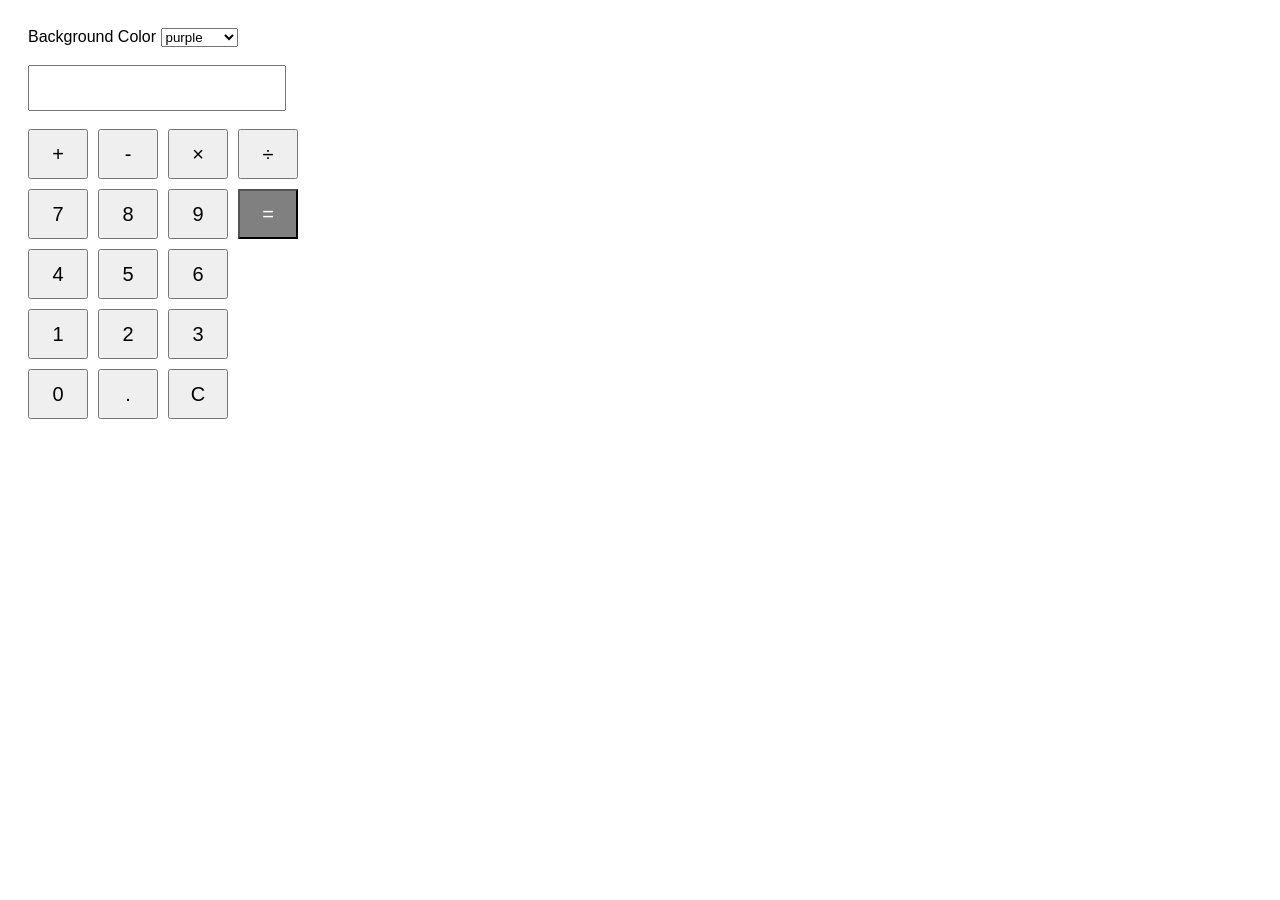
<file: index.html>
<!DOCTYPE html>
<html lang="en">

<head>
    <meta charset="UTF-8">
    <meta name="viewport" content="width=device-width, initial-scale=1.0">
    <title>Calculator</title>

    <link rel="stylesheet" href="style.css">
</head>

<body>

<label>Background Color</label>

<select id="bgColor">
    <option value="purple">purple</option>
    <option value="deeppink">deeppink</option>
    <option value="black">black</option>
    <option value="green">Green</option>
</select>

<br><br>

<input type="text" id="display" readonly>

<br><br>

<div class="calculator">

    <button data-op="+">+</button>
    <button data-op="-">-</button>
    <button data-op="*">×</button>
    <button data-op="/">÷</button>

    <button>7</button>
    <button>8</button>
    <button>9</button>

    <button>4</button>
    <button>5</button>
    <button>6</button>

    <button>1</button>
    <button>2</button>
    <button>3</button>

    <button>0</button>
    <button>.</button>
    <button id="clear">C</button>

    <button class="equal">=</button>

</div>

<script src="script.js"></script>

</body>
</html>
</file>
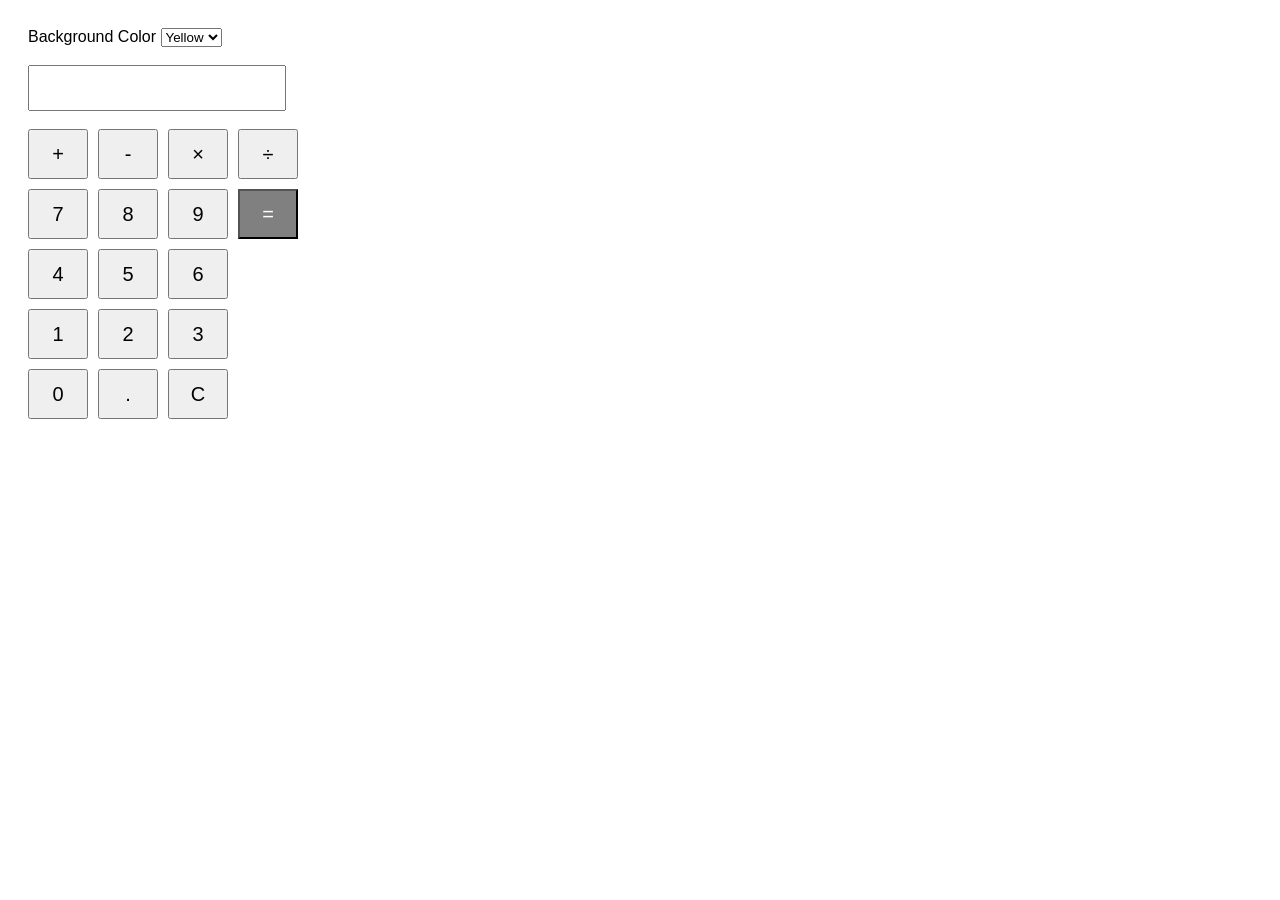
<file: calculator.html>
<!DOCTYPE html>
<html>
<head>
    <title>Calculator</title>

    <!-- Linking External CSS -->
    <link rel="stylesheet" href="style.css">
</head>

<body>

<label>Background Color</label>

<select id="bgColor">
    <option value="yellow">Yellow</option>
    <option value="blue">Blue</option>
    <option value="green">Green</option>
</select>

<br><br>

<input type="text" id="display" readonly>

<br><br>

<div class="calculator">

<button>+</button>
<button>-</button>
<button>×</button>
<button>÷</button>

<button>7</button>
<button>8</button>
<button>9</button>

<button>4</button>
<button>5</button>
<button>6</button>

<button>1</button>
<button>2</button>
<button>3</button>

<button>0</button>
<button>.</button>
<button>C</button>

<button class="equal">=</button>

</div>

<script src="script.js"></script>

</body>
</html>
</file>
<file: style.css>
body{
    font-family: Arial;
    padding:20px;
}

#display{
    width:250px;
    height:40px;
    font-size:20px;
}

.calculator{

display:grid;

grid-template-columns:repeat(4,60px);

gap:10px;

width:270px;

}

button{

height:50px;

font-size:20px;

cursor:pointer;

}

.equal{

grid-column:4;

grid-row:2/6;

background:gray;

color:white;

}
</file>
